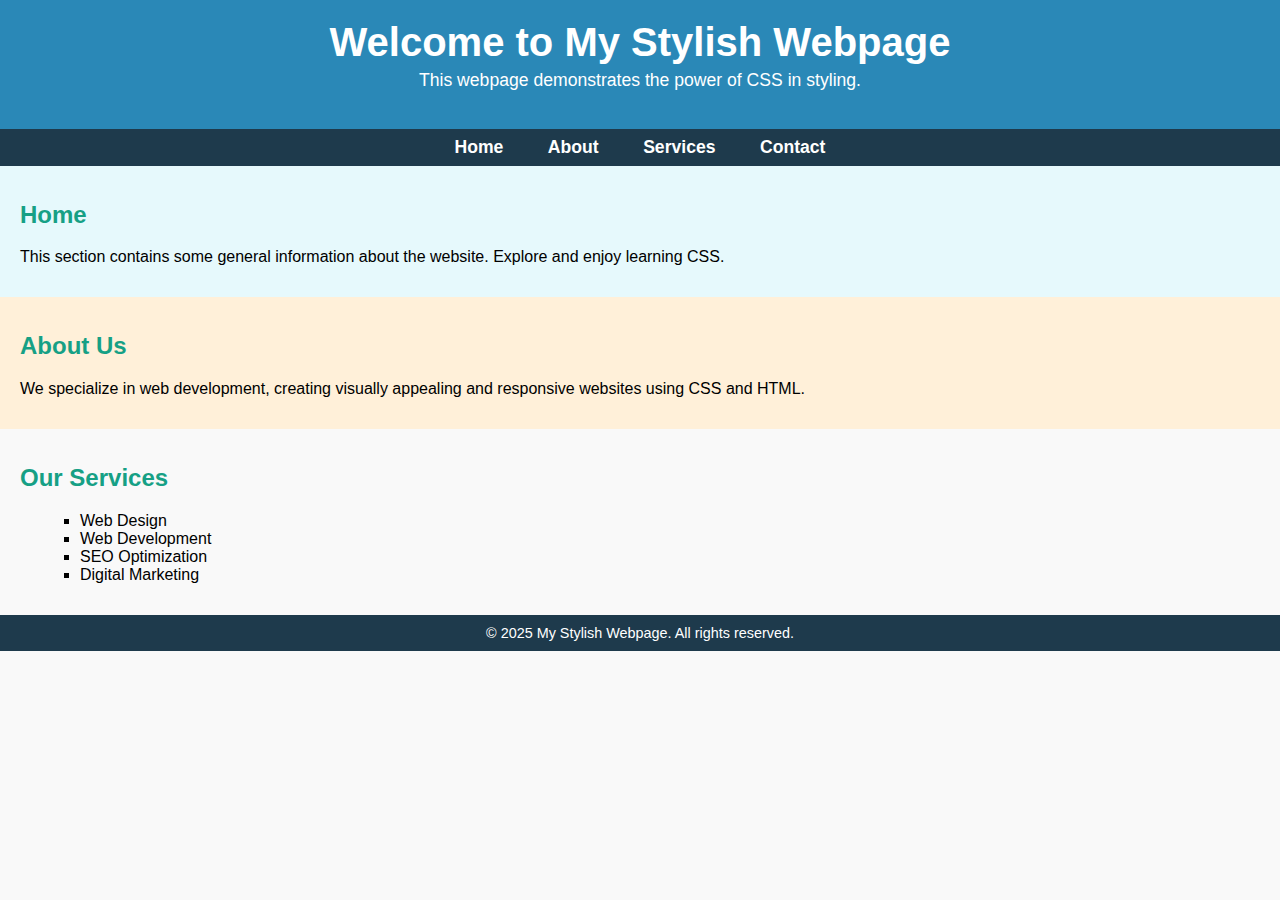
<file: index.html>
<!DOCTYPE html>
<html lang="en">
<head>
    <meta charset="UTF-8">
    <meta name="viewport" content="width=device-width, initial-scale=1.0">
    <title>My Stylish Webpage</title>
    <link rel="stylesheet" href="style.css">
</head>
<body>

  
    <header class="header">
        <h1>Welcome to My Stylish Webpage</h1>
        <p>This webpage demonstrates the power of CSS in styling.</p>
    </header>

   
    <nav class="navbar">
        <a href="#">Home</a>
        <a href="#">About</a>
        <a href="#">Services</a>
        <a href="#">Contact</a>
    </nav>

  
    <section class="home">
        <h2>Home</h2>
        <p>This section contains some general information about the website. Explore and enjoy learning CSS.</p>
    </section>

  
    <section class="about">
        <h2>About Us</h2>
        <p>We specialize in web development, creating visually appealing and responsive websites using CSS and HTML.</p>
    </section>

  
    <section class="services">
        <h2>Our Services</h2>
        <ul>
            <li>Web Design</li>
            <li>Web Development</li>
            <li>SEO Optimization</li>
            <li>Digital Marketing</li>
        </ul>
    </section>

 
    <footer>
        &copy; 2025 My Stylish Webpage. All rights reserved.
    </footer>

</body>
</html>
</file>
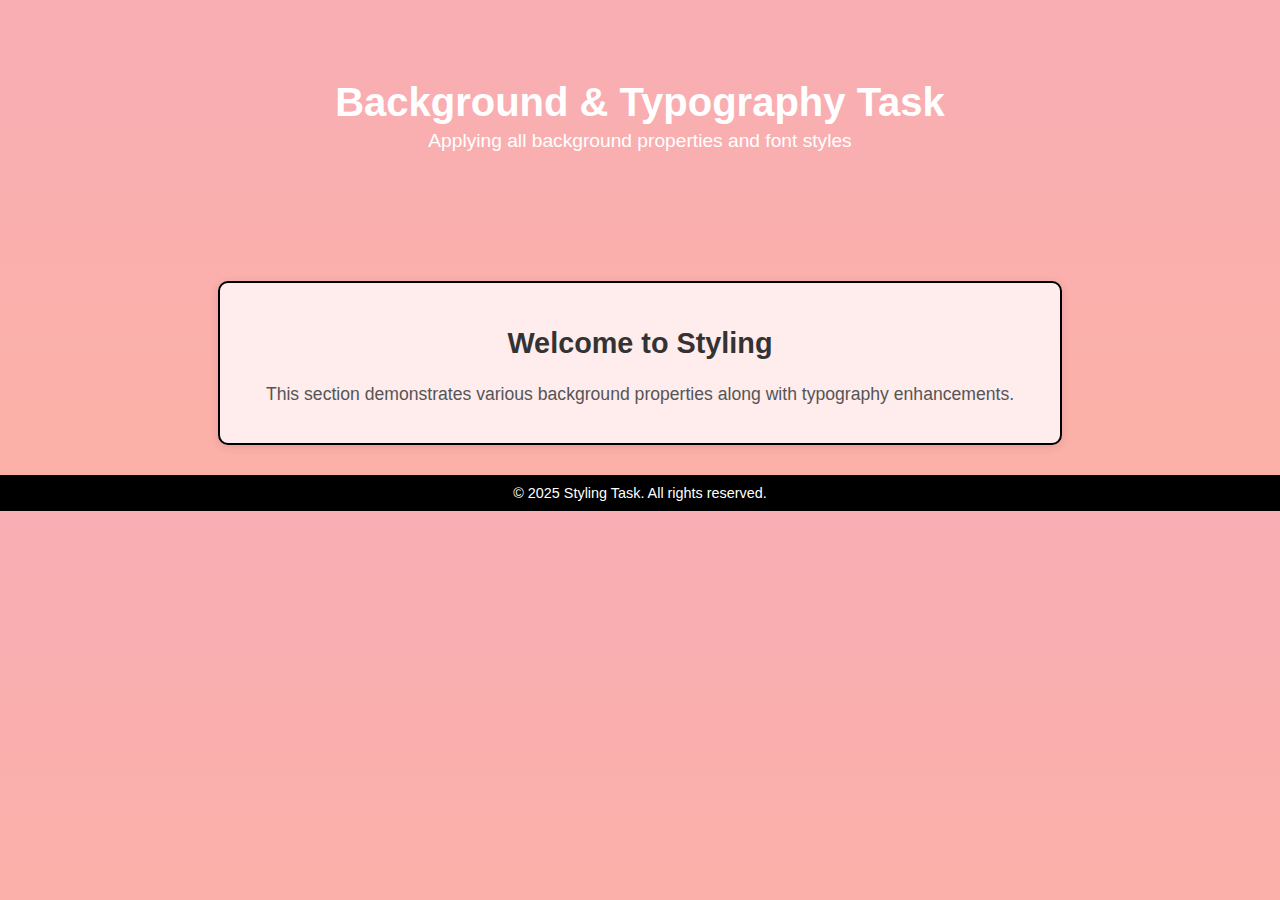
<file: task2.html>
<!DOCTYPE html>
<html lang="en">
<head>
    <meta charset="UTF-8">
    <meta name="viewport" content="width=device-width, initial-scale=1.0">
    <title>Background & Typography Task</title>
    <link rel="stylesheet" href="style2.css">
</head>
<body>

    <header class="hero">
        <h1>Background & Typography Task</h1>
        <p>Applying all background properties and font styles</p>
    </header>

    <section class="content-box">
        <h2>Welcome to Styling</h2>
        <p>This section demonstrates various background properties along with typography enhancements.</p>
    </section>

    <footer>
        &copy; 2025 Styling Task. All rights reserved.
    </footer>

</body>
</html>
</file>
<file: style.css>
body {
    font-family: Arial, sans-serif;
    margin: 0;
    padding: 0;
    background-color: #f9f9f9;
}

.header {
    background-color: #2a88b7;
    color: white;
    text-align: center;
    padding: 20px;
}

.header h1 {
    margin: 0;
    font-size: 2.5em;
}

.header p {
    font-size: 1.1em;
    margin-top: 5px;
}

.navbar {
    background-color: #1e3a4c;
    text-align: center;
    padding: 8px 0;
}

.navbar a {
    color: white;
    text-decoration: none;
    font-weight: bold;
    padding: 0 20px;
    font-size: 1.1em;
}

.navbar a:hover {
    text-decoration: underline;
}

section {
    padding: 15px 20px;
}

.home {
    background-color: #e6f9fc;
}

.about {
    background-color: #fff0d9;
}

.services ul {
    list-style-type: square;
    margin-left: 20px;
}

.services h2 {
    color: #16a085;
}

.home h2, .about h2, .services h2 {
    color: #16a085;
}

footer {
    background-color: #1e3a4c;
    color: white;
    text-align: center;
    padding: 10px;
    font-size: 0.9em;
}
</file>
<file: style2.css>
body {
    margin: 0;
    font-family: Arial, sans-serif;
    background: linear-gradient(to bottom, #f8aeb4, #fcb1a6);
}

.hero {
    background-image: url('https://images.unsplash.com/photo-1517245386807-bb43f82c33c4');  
    background-size: cover;
    background-position: center;
    text-align: center;
    padding: 80px 20px;
    color: white;
}

.hero h1 {
    font-size: 2.5em;
    margin: 0;
    font-weight: bold;
}

.hero p {
    font-size: 1.2em;
    margin-top: 5px;
}

.content-box {
    max-width: 800px;
    margin: 30px auto;
    background: #ffecec;
    padding: 20px;
    text-align: center;
    border-radius: 10px;
    border: 2px solid black;
    box-shadow: 0 2px 10px rgba(0,0,0,0.1);
}

.content-box h2 {
    font-size: 1.8em;
    color: #333;
}

.content-box p {
    font-size: 1.1em;
    color: #555;
}

footer {
    background: black;
    color: white;
    text-align: center;
    padding: 10px;
    font-size: 0.9em;
}
</file>
